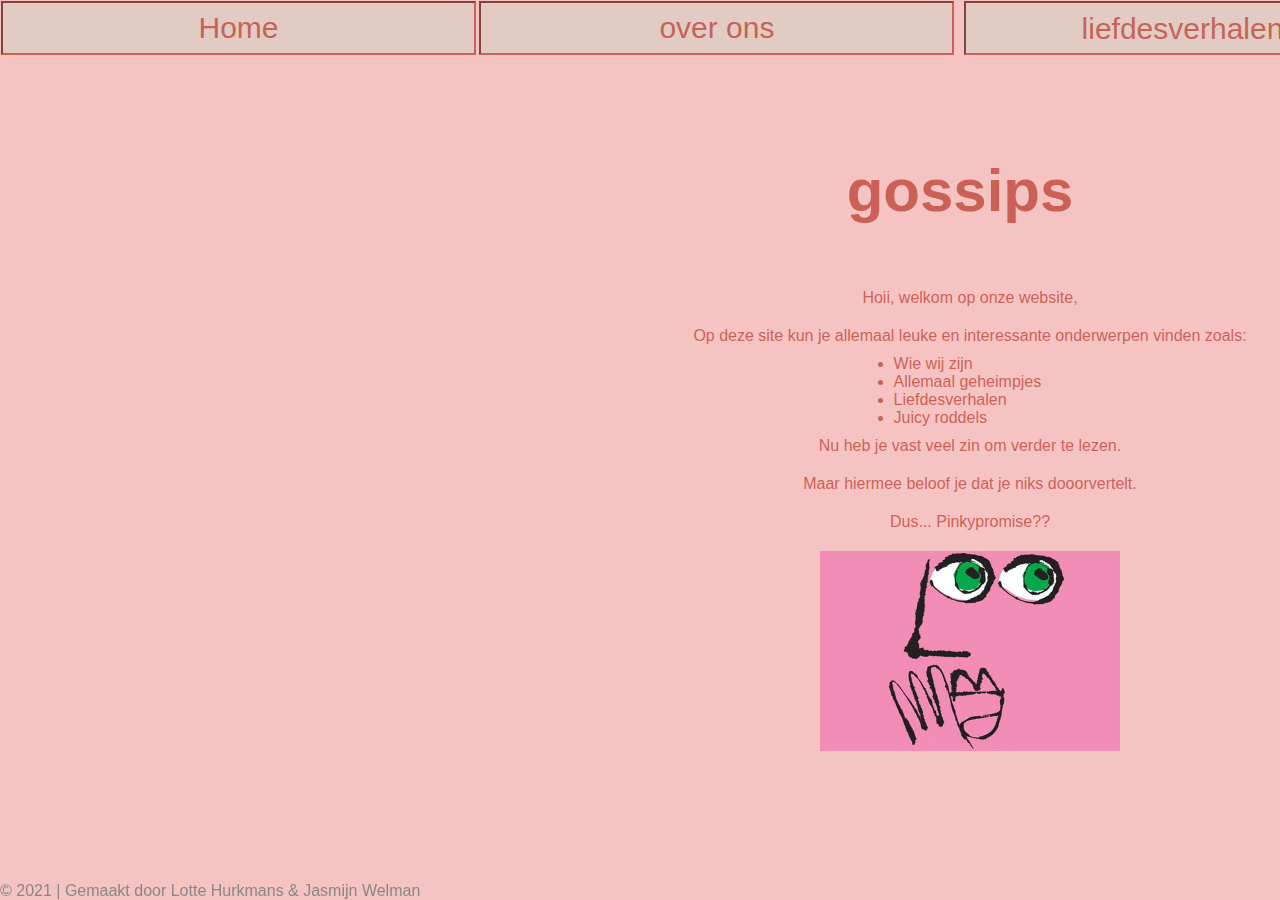
<file: index.html>
<!DOCTYPE html>
<html lang="nl">
  <head>
    <meta charset="utf-8">
    <meta name="viewport" content="width=device-width">
    <meta name="description" content="geheimpjes van jasmijn en lotte">
    <meta name="author" content="Lotte H en Jasmijn W">
    <title>gossips van jasmijn en lotte</title>
    <link href="style.css" rel="stylesheet" type="text/css" />
  </head>
  <body>
    <div id="wrapper">

     <nav>
      <!--Links naar homepage, liefdesverhalen, over ons & geheimpjes-->
      <a href="index.html">Home</a>
      <div id="dropdown">
        <button id="dropbtn">liefdesverhalen &#x25BC</button>
        <div id="dropdown-content">
          <a href="lisan&aron.html">Lisan &#128151 Aron</a>
          <a href="lottesliefdesleven.html">Lotte's liefdesleven</a>
          <a href="jasmijnkiano.html">Jasmijn's &#128151 11 jarig joch</a>
        </div>
      </div>
      <a href="overons.html">over ons</a>
      <a href="geheimpjes.html" class="geheimpjes">geheimpjes</a>
     </nav>

     <header>
      <!--Pagina titel-->
      <h1> gossips </h1>
     </header>

     <main>
       <br><br><br>
        <article> 
			<p> Hoii, welkom op onze website, </p>
			<p> Op deze site kun je allemaal leuke en interessante onderwerpen vinden zoals: </p>
			
			<ul> 
				<li> Wie wij zijn </li>
				<li> Allemaal geheimpjes </li>
				<li> Liefdesverhalen  </li>
				<li> Juicy roddels</li>		
			</ul>
				
			<p> Nu heb je vast veel zin om verder te lezen. </p>
			<p> Maar hiermee beloof je dat je niks dooorvertelt. </p>
			<p> Dus... Pinkypromise?? </p>
			
			<p> <img src="gossips2.png" width="300px" alt= "gossips"> </p>
			
		</article>
     </main>

     <footer>
      <!--Copyright + naam-->
      <p>&copy; 2021 | Gemaakt door Lotte Hurkmans & Jasmijn Welman</p>
     </footer>
     
    </div>
  </body>
</html>
</file>
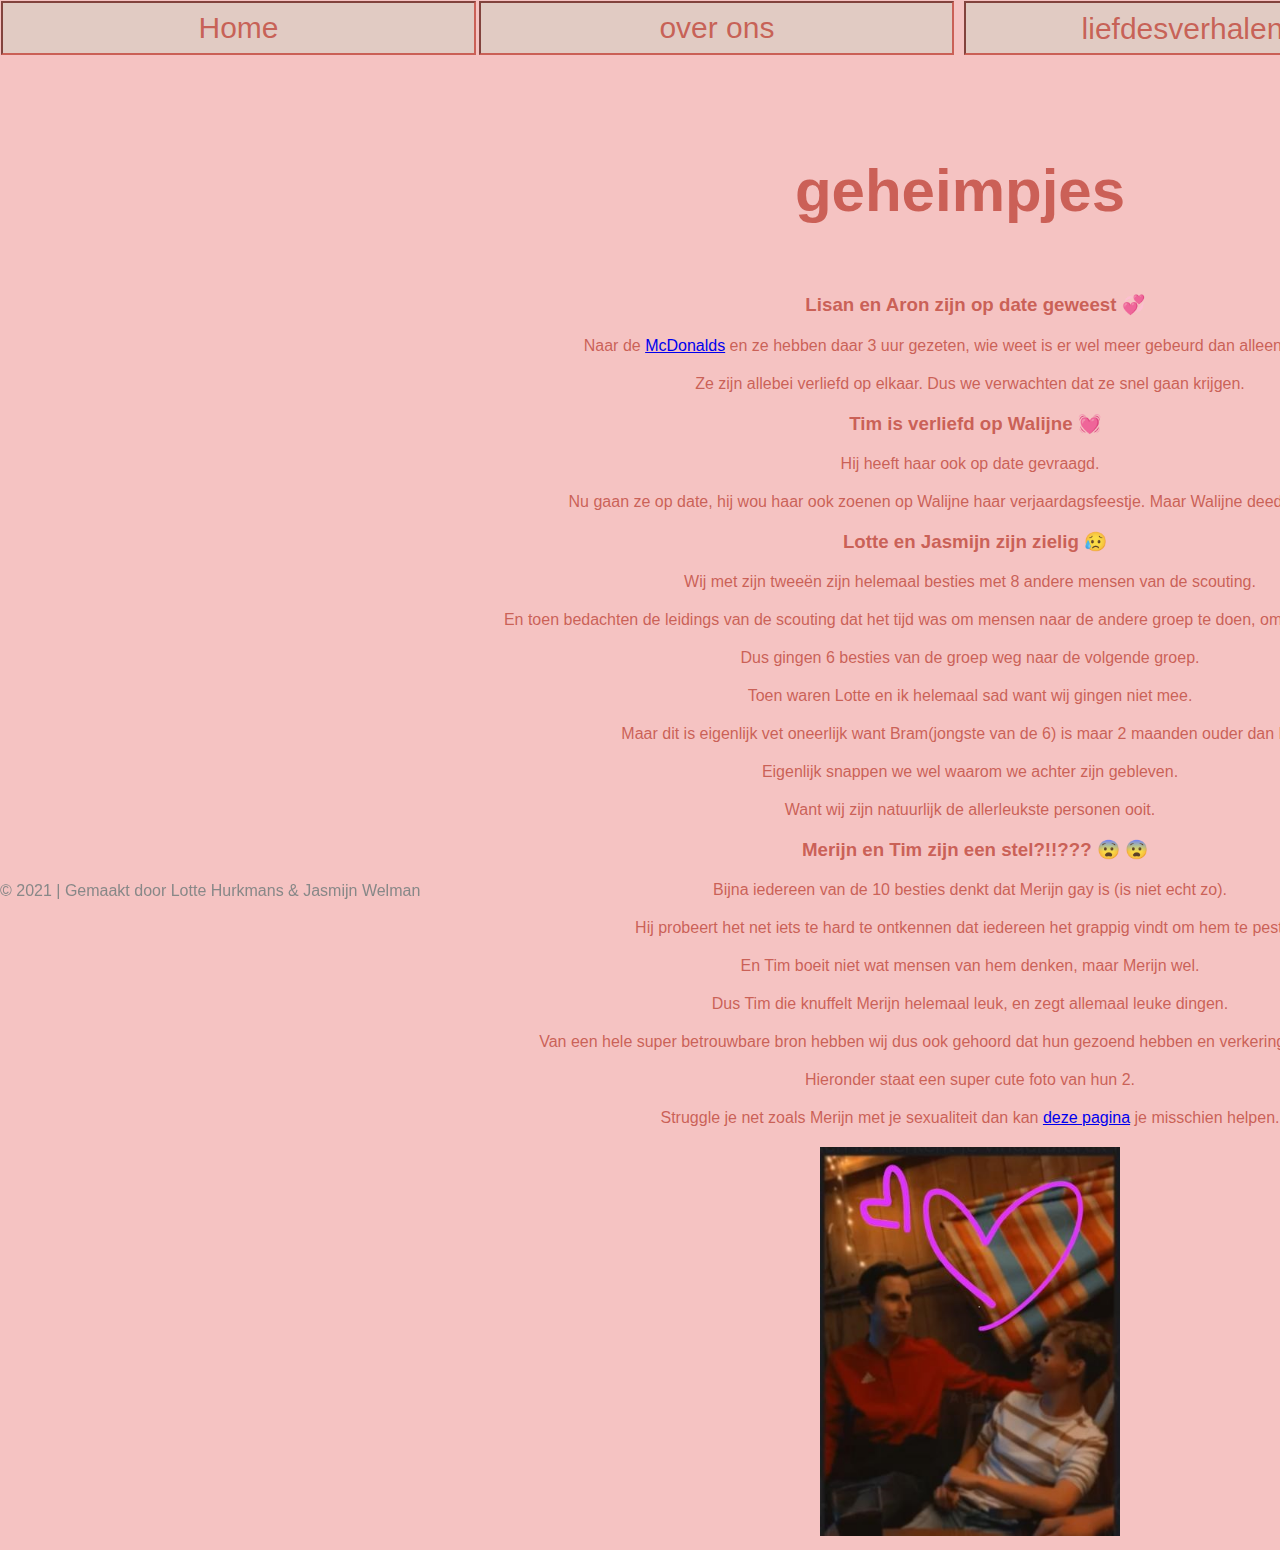
<file: geheimpjes.html>
<!DOCTYPE html>
<html lang="nl">

  <head>
    <meta charset="utf-8">
    <meta name="viewport" content="width=device-width">
    <meta name="description" content="geheimpjes van jasmijn en lotte">
    <meta name="author" content="Lotte H en Jasmijn W">
    <title>gossips van jasmijn en lotte</title>
    <link href="style.css" rel="stylesheet" type="text/css" />
  </head>
  <body>
    <div id="wrapper">

     <nav>
      <!--Links naar homepage, galerij, blog & contact-->
      <a href="index.html">Home</a>
      <div id="dropdown">
        <button id="dropbtn">liefdesverhalen &#x25BC</button>
        <div id="dropdown-content">
          <a href="lisan&aron.html">Lisan &#128151 Aron</a>
          <a href="lottesliefdesleven.html">Lotte's liefdesleven</a>
          <a href="jasmijnkiano.html">Jasmijn's &#128151 11 jarig joch</a>
        </div>
      </div>
      <a href="overons.html">over ons</a>
      <a href="geheimpjes.html" class="geheimpjes">geheimpjes</a>
     </nav>

     <header>
      <!--Pagina titel-->
      <h1> geheimpjes </h1>
     </header>

     <main>
       <br><br><br>
	 
		<h3> <p> Lisan en Aron zijn op date geweest &#128158 </h3>
		<p> Naar de <a href="https://www.mcdonalds.com/nl/nl-nl.html"> McDonalds</a> en ze hebben daar 3 uur gezeten, wie weet is er wel meer gebeurd dan alleen praten &#128561 </p>
		<p> Ze zijn allebei verliefd op elkaar. Dus we verwachten dat ze snel gaan krijgen.</p>
		
		<h3> <p> Tim is verliefd op Walijne &#128147 </p> </h3>
		<p>	Hij heeft haar ook op date gevraagd.</p>
		<p>Nu gaan ze op date, hij wou haar ook zoenen op Walijne haar verjaardagsfeestje. Maar Walijne deed afstandelijk. </p>
		
		<h3> <p> Lotte en Jasmijn zijn zielig &#128549 </p> </h3>
		<p> Wij met zijn tweeën zijn helemaal besties met 8 andere mensen van de scouting. </p>
		<p> En toen bedachten de leidings van de scouting dat het tijd was om mensen naar de andere groep te doen, omdat ze te oud werden. </p>
		<p> Dus gingen 6 besties van de groep weg naar de volgende groep. </p>
		<p> Toen waren Lotte en ik helemaal sad want wij gingen niet mee. </p>
		<p> Maar dit is eigenlijk vet oneerlijk want Bram(jongste van de 6) is maar 2 maanden ouder dan Lotte. </p>
		<p> Eigenlijk snappen we wel waarom we achter zijn gebleven. </p>
		<p> Want wij zijn natuurlijk de allerleukste personen ooit. </p>
		
		<h3> <p> Merijn en Tim zijn een stel?!!??? &#128552 &#128552 </p>  </h3>
		<p> Bijna iedereen van de 10 besties denkt dat Merijn gay is (is niet echt zo).</p>
		<p> Hij probeert het net iets te hard te ontkennen dat iedereen het grappig vindt om hem te pesten. </p>
		<p> En Tim boeit niet wat mensen van hem denken, maar Merijn wel. </p>
		<p> Dus Tim die knuffelt Merijn helemaal leuk, en zegt allemaal leuke dingen. </p>
		<p> Van een hele super betrouwbare bron hebben wij dus ook gehoord dat hun gezoend hebben en verkering hebben wooow.</p>
		<p> Hieronder staat een super cute foto van hun 2.</p>
		<p> Struggle je net zoals Merijn met je sexualiteit dan kan <a href="https://nl.wikihow.com/Erachter-komen-of-je-homoseksueel-bent"> deze pagina</a> je misschien helpen. </p>
        <p> <img src="tim-merijn.png" width="300px" alt= "Tim en Merijn in love"> </p>
     </main>

     <footer>
      <!--Copyright + naam-->
      <p>&copy; 2021 | Gemaakt door Lotte Hurkmans & Jasmijn Welman</p>
     </footer>
     
    </div>
  </body>
</html>
</file>
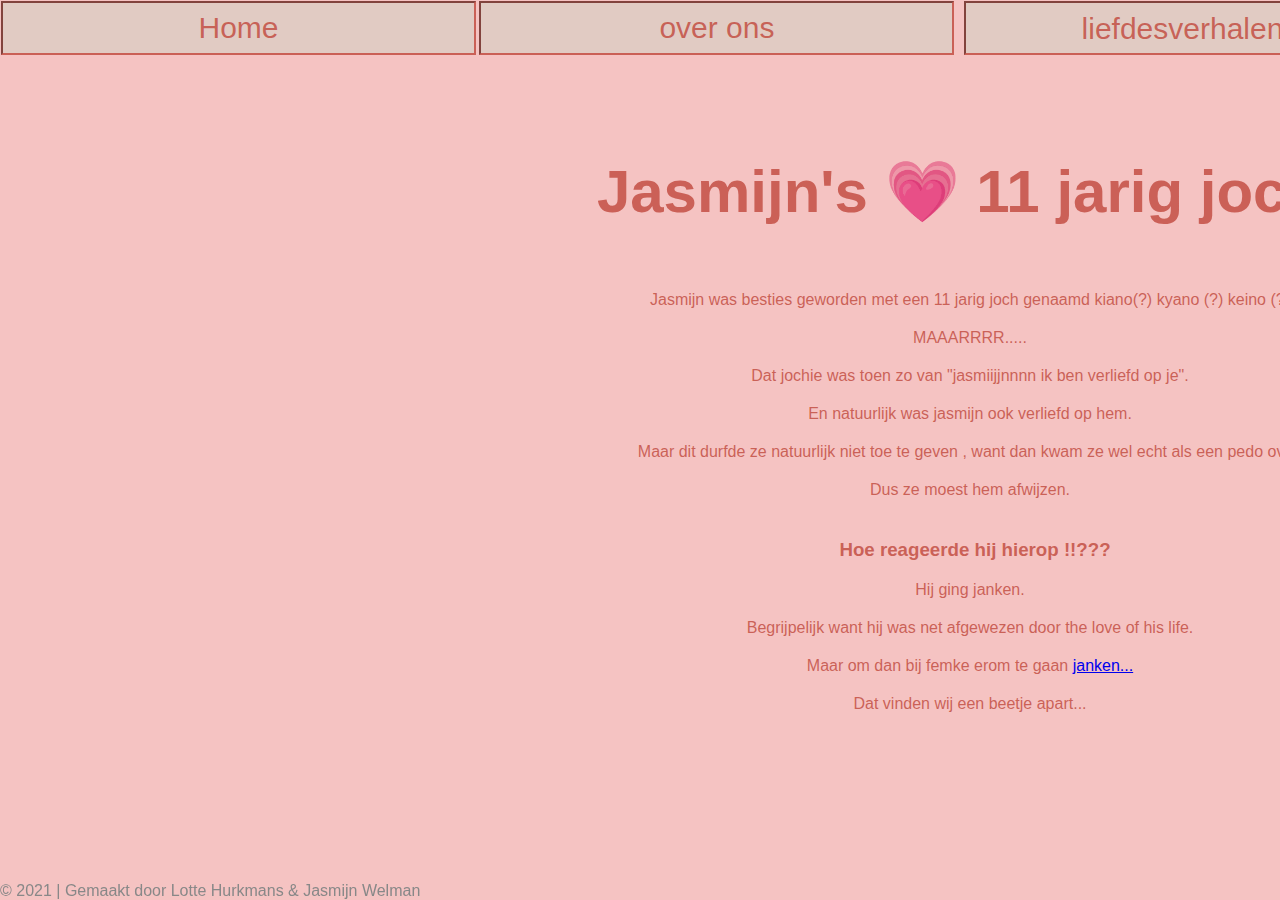
<file: jasmijnkiano.html>
<!DOCTYPE html>
<html lang="nl">
  <head>
    <meta charset="utf-8">
    <meta name="viewport" content="width=device-width">
    <meta name="description" content="geheimpjes van jasmijn en lotte">
    <meta name="author" content="Lotte H en Jasmijn W">
    <title>gossips van jasmijn en lotte</title>
    <link href="style.css" rel="stylesheet" type="text/css" />
  </head>
  <body>
    <div id="wrapper">

     <nav>
      <!--Links naar homepage, galerij, blog & contact-->
      <a href="index.html">Home</a>
      <div id="dropdown">
        <button id="dropbtn">liefdesverhalen &#x25BC</button>
        <div id="dropdown-content">
          <a href="lisan&aron.html">Lisan &#128151 Aron</a>
          <a href="lottesliefdesleven.html">Lotte's liefdesleven</a>
          <a href="jasmijnkiano.html">Jasmijn's &#128151 11 jarig joch</a>
        </div>
      </div>
      <a href="overons.html">over ons</a>
      <a href="geheimpjes.html" class="geheimpjes">geheimpjes</a>
     </nav>

     <header>
      <!--Pagina titel-->
      <h1> Jasmijn's &#128151 11 jarig joch</h1>
     </header>

     <main>
       <br><br><br>
			
				<p> Jasmijn was besties geworden met een 11 jarig joch genaamd kiano(?) kyano (?) keino (?) </p>
				<p> MAAARRRR..... </p>
				<p> Dat jochie was toen zo van "jasmiijjnnnn ik ben verliefd op je". </p>
				<p> En natuurlijk was jasmijn ook verliefd op hem. </p> 
				<p> Maar dit durfde ze natuurlijk niet toe te geven , want dan kwam ze wel echt als een pedo over. </p> 
				<p> Dus ze moest hem afwijzen. <p> 
			<h3> <p>  Hoe reageerde hij hierop !!??? </p> </h3> 
				<p> Hij ging janken. </p>
 
			<br>
			<br>
		<p> Begrijpelijk want hij was net afgewezen door the love of his life. </p>
		<p> Maar om dan bij femke erom te gaan <a href="https://nl.wikihow.com/Huilen-en-alles-even-lekker-laten-gaan"> janken...</a> </p> 
		<p> Dat vinden wij een beetje apart... </p>
			
			
     </main>

     <footer>
      <!--Copyright + naam-->
      <p>&copy; 2021 | Gemaakt door Lotte Hurkmans & Jasmijn Welman</p>
     </footer>
     
    </div>
  </body>
</html>
</file>
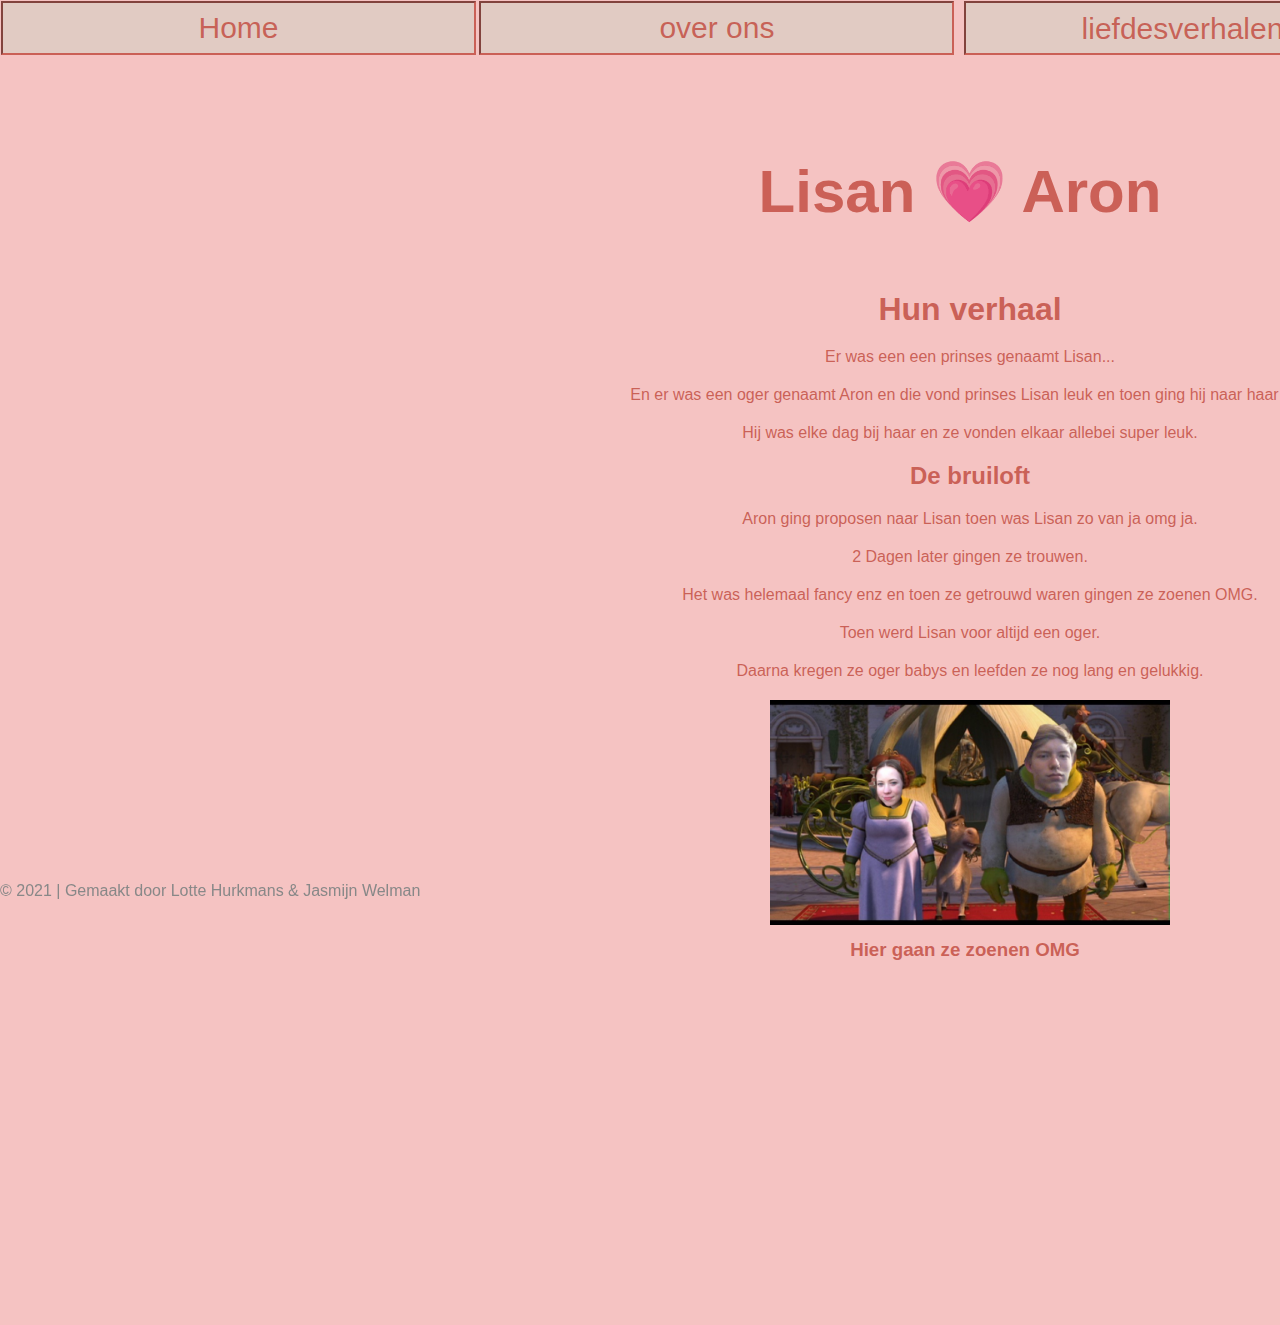
<file: lisan&aron.html>
<!DOCTYPE html>
<html lang="nl">
  <head>
    <meta charset="utf-8">
    <meta name="viewport" content="width=device-width">
    <meta name="description" content="geheimpjes van jasmijn en lotte">
    <meta name="author" content="Lotte H en Jasmijn W">
    <title>gossips van jasmijn en lotte</title>
    <link href="style.css" rel="stylesheet" type="text/css" />
  </head>
  <body>
    <div id="wrapper">

     <nav>
      <!--Links naar homepage, galerij, blog & contact-->
      <a href="index.html">Home</a>
      <div id="dropdown">
        <button id="dropbtn">liefdesverhalen &#x25BC</button>
        <div id="dropdown-content">
          <a href="lisan&aron.html">Lisan &#128151 Aron</a>
          <a href="lottesliefdesleven.html">Lotte's liefdesleven</a>
          <a href="jasmijnkiano.html">Jasmijn's &#128151 11 jarig joch</a>
        </div>
      </div>
      <a href="overons.html">over ons</a>
      <a href="geheimpjes.html" class="geheimpjes">geheimpjes</a>
     </nav>

     <header>
      <!--Pagina titel-->
      <h1>Lisan &#128151 Aron</h1>
     </header>

     <main>
       <br><br><br>
	 

		<h1> <p> Hun verhaal </p> </h1>
       
        <p> Er was een een prinses genaamt Lisan... </p>
        <p> En er was een oger genaamt Aron en die vond prinses Lisan leuk en toen ging hij naar haar toe. </p>
        <p> Hij was elke dag bij haar en ze vonden elkaar allebei super leuk. </p>

		<h2> <p> De bruiloft </P> </h2>
    
        <p> Aron ging proposen naar Lisan toen was Lisan zo van ja omg ja. </P>
        <p> 2 Dagen later gingen ze trouwen. </p>
        <p> Het was helemaal fancy enz en toen ze getrouwd waren gingen ze zoenen OMG. </p>
        <p> Toen werd Lisan voor altijd een oger.</p>
        <p> Daarna kregen ze oger babys en leefden ze nog lang en gelukkig. </p>


       
        <p> <img src="bruiloft.png" width="400px" alt= "bruiloft">
		
		<h3> Hier gaan ze zoenen OMG </h3> </p>
        <p> <iframe width="560" height="315" src="https://www.youtube.com/embed/LSD1fq3xDA8" title="YouTube video player" frameborder="0" allow="accelerometer; autoplay; clipboard-write; encrypted-media; gyroscope; picture-in-picture" allowfullscreen></iframe></p>
	   
	   
	   
	   </section> 
	   
	   
     </main>

     <footer>
      <!--Copyright + naam-->
      <p>&copy; 2021 | Gemaakt door Lotte Hurkmans & Jasmijn Welman</p>
     </footer>
     
    </div>
  </body>
</html>
</file>
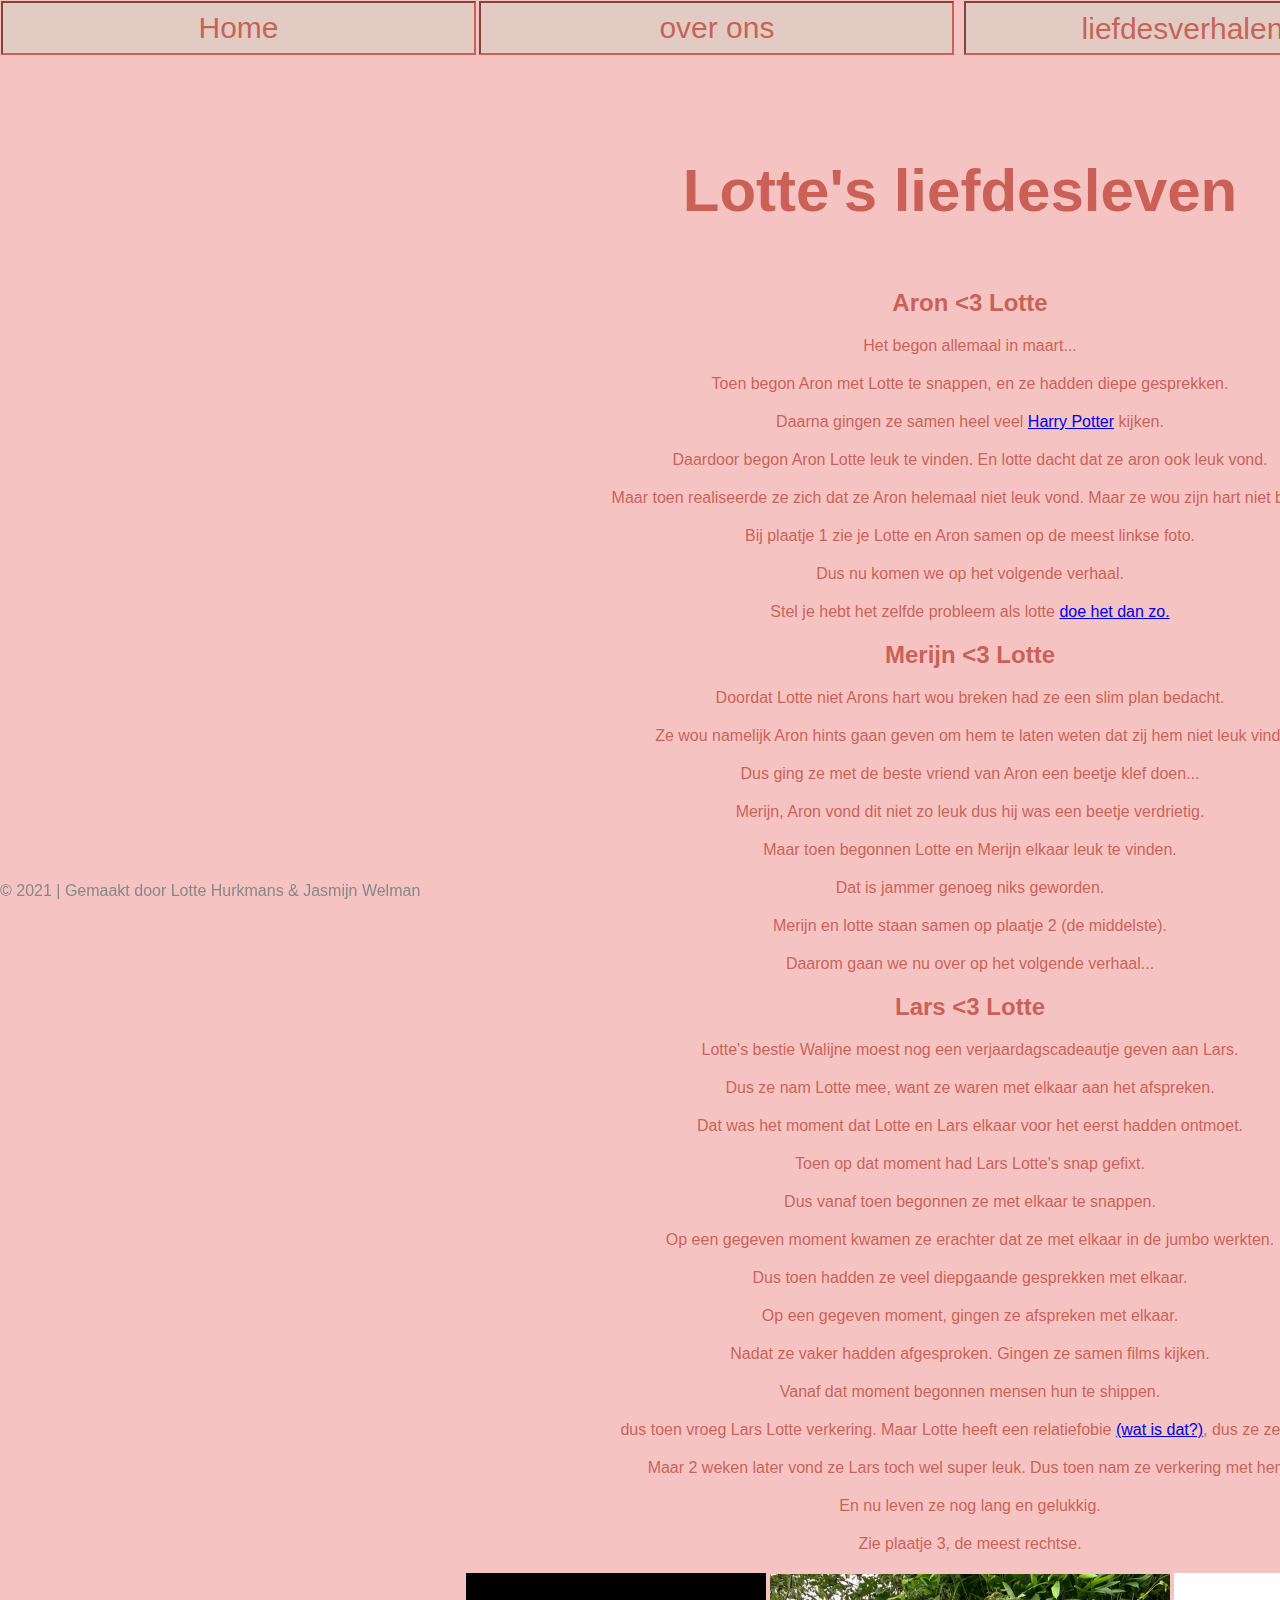
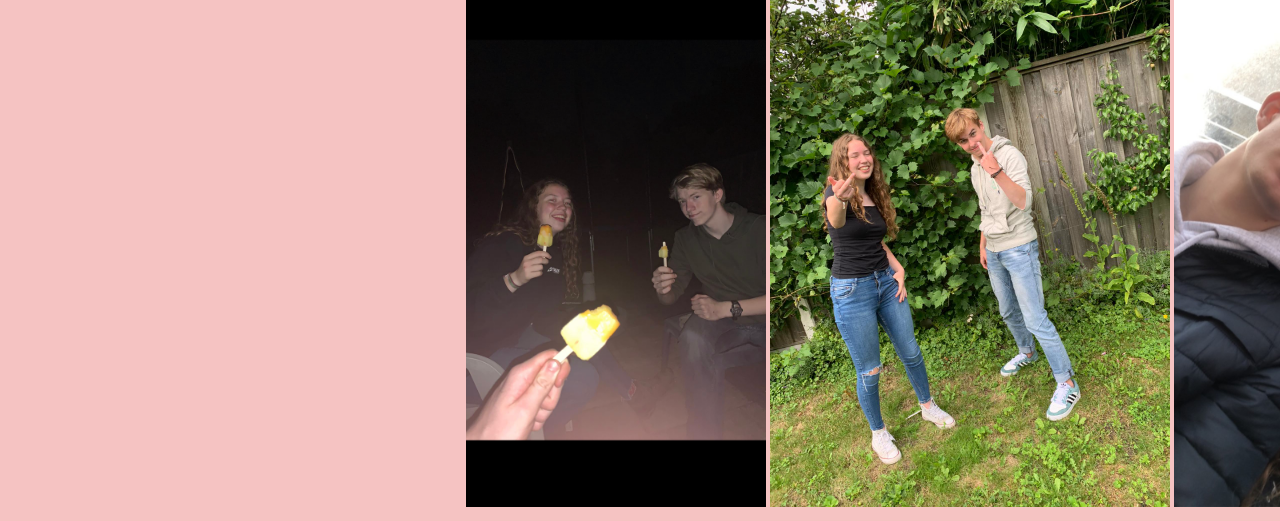
<file: lottesliefdesleven.html>
<!DOCTYPE html>
<html lang="nl">
  <head>
    <meta charset="utf-8">
    <meta name="viewport" content="width=device-width">
    <meta name="description" content="geheimpjes van jasmijn en lotte">
    <meta name="author" content="Lotte H en Jasmijn W">
    <title>gossips van jasmijn en lotte</title>
    <link href="style.css" rel="stylesheet" type="text/css" />
  </head>
  <body>
    <div id="wrapper">

     <nav>
      <!--Links naar homepage, galerij, blog & contact-->
      <a href="index.html">Home</a>
      <div id="dropdown">
        <button id="dropbtn">liefdesverhalen &#x25BC</button>
        <div id="dropdown-content">
          <a href="lisan&aron.html">Lisan &#128151 Aron</a>
          <a href="lottesliefdesleven.html">Lotte's liefdesleven</a>
          <a href="jasmijnkiano.html">Jasmijn's &#128151 11 jarig joch</a>
        </div>
      </div>
      <a href="overons.html">over ons</a>
      <a href="geheimpjes.html" class="geheimpjes">geheimpjes</a>
     </nav>

     <header>
      <!--Pagina titel-->
      <h1> Lotte's liefdesleven</h1>
     </header>

     <main>
       <br><br><br>
				
			<h2> <p> Aron <3 Lotte </p> </h2>	
			<p> Het begon allemaal in maart... </p>
			<p> Toen begon Aron met Lotte te snappen, en ze hadden diepe gesprekken.</p>
			<p> Daarna gingen ze samen heel veel <a href="https://www.wizardingworld.com/"> Harry Potter</a> kijken.</p>
			<p> Daardoor begon Aron Lotte leuk te vinden. En lotte dacht dat ze aron ook leuk vond. </p>
			<p> Maar toen realiseerde ze zich dat ze Aron helemaal niet leuk vond. Maar ze wou zijn hart niet breken. </p>
			<p> Bij plaatje 1 zie je Lotte en Aron samen op de meest linkse foto. </p>
			<p> Dus nu komen we op het volgende verhaal. </p>
			<p> Stel je hebt het zelfde probleem als lotte <a href="https://nl.wikihow.com/Iemand-afwijzen"> doe het dan zo. </a> </p>
			
			 <h2> <p> Merijn <3 Lotte </p> </h2> 
			<p> Doordat Lotte niet Arons hart wou breken had ze een slim plan bedacht.</P>
			<p> Ze wou namelijk Aron hints gaan geven om hem te laten weten dat zij hem niet leuk vind. </P>
			<p> Dus ging ze met de beste vriend van Aron een beetje klef doen... </p>
			<p> Merijn, Aron vond dit niet zo leuk dus hij was een beetje verdrietig.</p>
			<p> Maar toen begonnen Lotte en Merijn elkaar leuk te vinden. </p>
			<p> Dat is jammer genoeg niks geworden. </p>
			<p> Merijn en lotte staan samen op plaatje 2 (de middelste). </p>
			<p> Daarom gaan we nu over op het volgende verhaal...</p>
			
			<h2> <p> Lars <3 Lotte</p> </h2>	
			<p> Lotte's bestie Walijne moest nog een verjaardagscadeautje geven aan Lars. </P>
			<p> Dus ze nam Lotte mee, want ze waren met elkaar aan het afspreken. </p>
			<p> Dat was het moment dat Lotte en Lars elkaar voor het eerst hadden ontmoet. </p>
			<p> Toen op dat moment had Lars Lotte's snap gefixt. </p>
			<p> Dus vanaf toen begonnen ze met elkaar te snappen. </p>
			<p> Op een gegeven moment kwamen ze erachter dat ze met elkaar in de jumbo werkten. </p>
			<p> Dus toen hadden ze veel diepgaande gesprekken met elkaar. </p>
			<p> Op een gegeven moment, gingen ze afspreken met elkaar. </p>
			<p> Nadat ze vaker hadden afgesproken. Gingen ze samen films kijken. </p>
			<p> Vanaf dat moment begonnen mensen hun te shippen. </p>
			<p> dus toen vroeg Lars Lotte verkering. Maar Lotte heeft een relatiefobie <a href="https://www.gratisdatingtips.nl/bindingsangst/"> (wat is dat?)</a>, dus ze zei nee. </p>
			<p> Maar 2 weken later vond ze Lars toch wel super leuk. Dus toen nam ze verkering met hem. </p>
			<p> En nu leven ze nog lang en gelukkig. </p>
			<p> Zie plaatje 3, de meest rechtse. </p>

        <p> <img src="lottearon.png" width="300px" alt= "Lotte en Aron"> <img src="lottemerijn.png" width="400px" alt= "Lotte en Merijn"> <img src="lottelars.png" width="300px" alt= "Lotte en Lars">
     </main>

     <footer>
      <!--Copyright + naam-->
      <p>&copy; 2021 | Gemaakt door Lotte Hurkmans & Jasmijn Welman</p>
     </footer>
     
    </div>
  </body>

  	
</html>
</file>
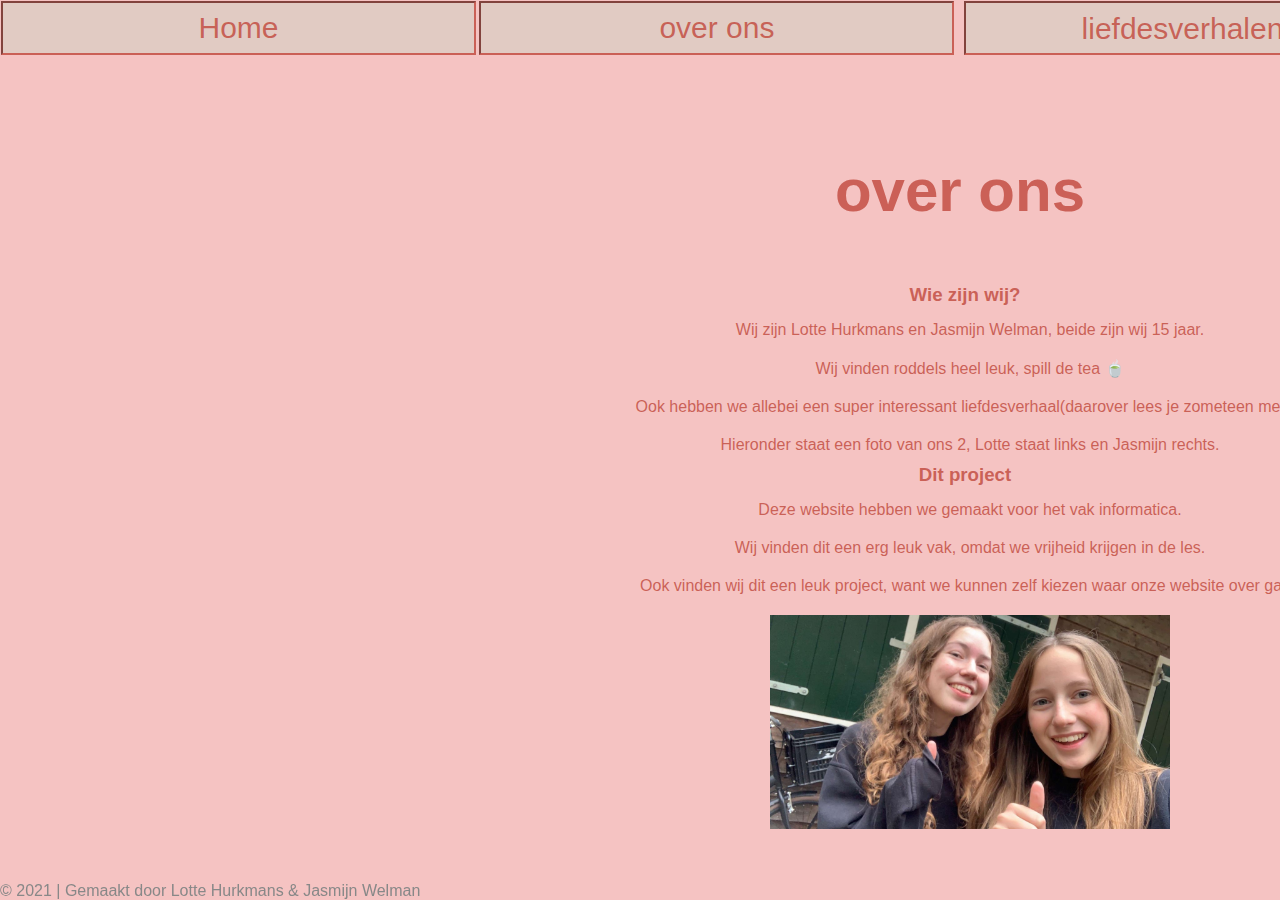
<file: overons.html>
<!DOCTYPE html>
<html lang="nl">
  <head>
    <meta charset="utf-8">
    <meta name="viewport" content="width=device-width">
    <meta name="description" content="geheimpjes van jasmijn en lotte">
    <meta name="author" content="Lotte H en Jasmijn W">
    <title>gossips van jasmijn en lotte</title>
    <link href="style.css" rel="stylesheet" type="text/css" />
  </head>
  <body>
    <div id="wrapper">

     <nav>
      <!--Links naar homepage, galerij, blog & contact-->
      <a href="index.html">Home</a>
      <div id="dropdown">
        <button id="dropbtn">liefdesverhalen &#x25BC</button>
        <div id="dropdown-content">
          <a href="lisan&aron.html">Lisan &#128151 Aron</a>
          <a href="lottesliefdesleven.html">Lotte's liefdesleven</a>
          <a href="jasmijnkiano.html">Jasmijn's &#128151 11 jarig joch</a>
        </div>
      </div>
      <a href="overons.html">over ons</a>
      <a href="geheimpjes.html" class="geheimpjes">geheimpjes</a>
     </nav>

     <header>
      <!--Pagina titel-->
      <h1> over ons </h1>
     </header>

     <main>
       <br><br><br>
       <article>
     
		<h3> Wie zijn wij? </h3>
		<p> Wij zijn Lotte Hurkmans en Jasmijn Welman, beide zijn wij 15 jaar. </p>
		<p> Wij vinden roddels heel leuk, spill de tea &#127861 </p>
		<p> Ook hebben we allebei een super interessant liefdesverhaal(daarover lees je zometeen meer). </p>
		<p> Hieronder staat een foto van ons 2, Lotte staat links en Jasmijn rechts. </p>
		<br> <br>

		<h3> Dit project </h3>
		<p> Deze website hebben we gemaakt voor het vak informatica.</p>
		<p> Wij vinden dit een erg leuk vak, omdat we vrijheid krijgen in de les. </p>
		<p> Ook vinden wij dit een leuk project, want we kunnen zelf kiezen waar onze website over gaat. </p>
		<p> <img src="L en J.png" width="400px" alt= "Lotte en Jasmijn"> </p>

       </article>
     </main>

     <footer>
      <!--Copyright + naam-->
      <p>&copy; 2021 | Gemaakt door Lotte Hurkmans & Jasmijn Welman</p>
     </footer>
     
    </div>
  </body>
</html>
</file>
<file: style.css>
* {
  margin: 0;
}

#wrapper {
  width: 100%;
  height: auto;
  margin: auto;
}

body {
  font-family: Verdana, Geneva, sans-serif;
 
  background:  url('roze3.png');
  background-size: 100%;
  width: 1920px;
}

/*Back to top button*/
a.top-button {
  text-decoration: none;
  color: #5aabb6;
  border-style: inset;
  border-radius: 120px;;
  position: fixed;
  bottom: 3px;
  right: 3px;
}

nav {
  background-color: transparent;
}

/* Linkjes in nav */
nav a {
  color:   #c34f44d9; ;
  background-color: #e1cbc3 ;
  text-decoration: none;
  margin-top: 3px;
  margin-left: 3px;
  margin-bottom: 3px;
  font-family: Impact, Charcoal, sans-serif;
  height: 50px;
  width: 471px;
  display: inline-block;
  text-align: center;
  line-height: 50px;
  outline-style: inset;
  outline-width: 2px;
  font-size: 30px;
}

/* Geheimpjes button om makkelijk te verplaatsen (ivm dropdown menu) */
nav a.geheimpjes {
  position: absolute;
  top: 0;
  left: 1443px;
}

/* Hover over linkjes in nav */
nav a:hover {
  font-weight: bold;
  background-color: rgb(213 144 144 / 80%);
}

/* Dropdown block*/
#dropdown {
  margin-left: 3px;
  margin-bottom: 3px;
  height: 50px;
  width: 471px;
  position: absolute;
  left: 960px;
  top: 3px;
}

/* Dropdown button (Galerij) */
#dropdown #dropbtn {
  color:   #c34f44d9;
  background-color: #e1cbc3 ;
  text-decoration: none;
  margin-left: 3px;
  margin-bottom: 0;
  font-family: Impact, Charcoal, sans-serif;
  height: 50px;
  width: 471px;
  display: inline-block;
  text-align: center;
  line-height: 50px;
  outline-style: inset;
  outline-width: 2px;
  font-size: 30px;
  border: none;
}

/* Hover over dropdown button */
#dropdown #dropbtn:hover {
  font-weight: bold;
  background-color: rgb(213 144 144 / 80%);
}

/* Dropdown content block*/
#dropdown-content {
  display: none;
  background-color: rgb(213 144 144 / 80%);
  width: 471px;
  height: 50px;
  margin: 3px;
  margin-top: 0;
}

/* Dropdown content linkjes */
#dropdown-content a {
  text-decoration: none;
  display: block;
  text-align: center;
  height: 50px;
  width: 471px;
  background-color: #e1cbc3 ;
  margin: 0;
}

/* Hover over dropdown content */
#dropdown-content a:hover {
  font-weight: bold;
  background-color: rgb(213 144 144 / 80%);
}

/* Laat dropdown menu zien bij hover */
#dropdown:hover #dropdown-content {
  display: block;
}

header {
  background-color: transparent;
  width: 1920px;
}

header h1 {
  margin-top: 100px;
  font-family: Impact, Charcoal, sans-serif;
  text-align: center;
  font-size: 60px;
  color:  #c34f44d9
}

main h3 {
  color: #c34f44d9;
  width: 1920px;
  text-align: center;
  margin: 5px;
}

main p {
  color: #c34f44d9;
  width: 1920px;
  text-align: center;
  margin: 10px;
  float: left;
  }
  
 main ul {
	 margin: auto;
	 width: 9%;
	color:  #c34f44d9
 }
	 

/* footer op vaste locatie */
footer {
  position: fixed;
  bottom: 0;
  left: 0;
}

/* footer tekst */
footer p {
  color: #888888;
}
</file>
